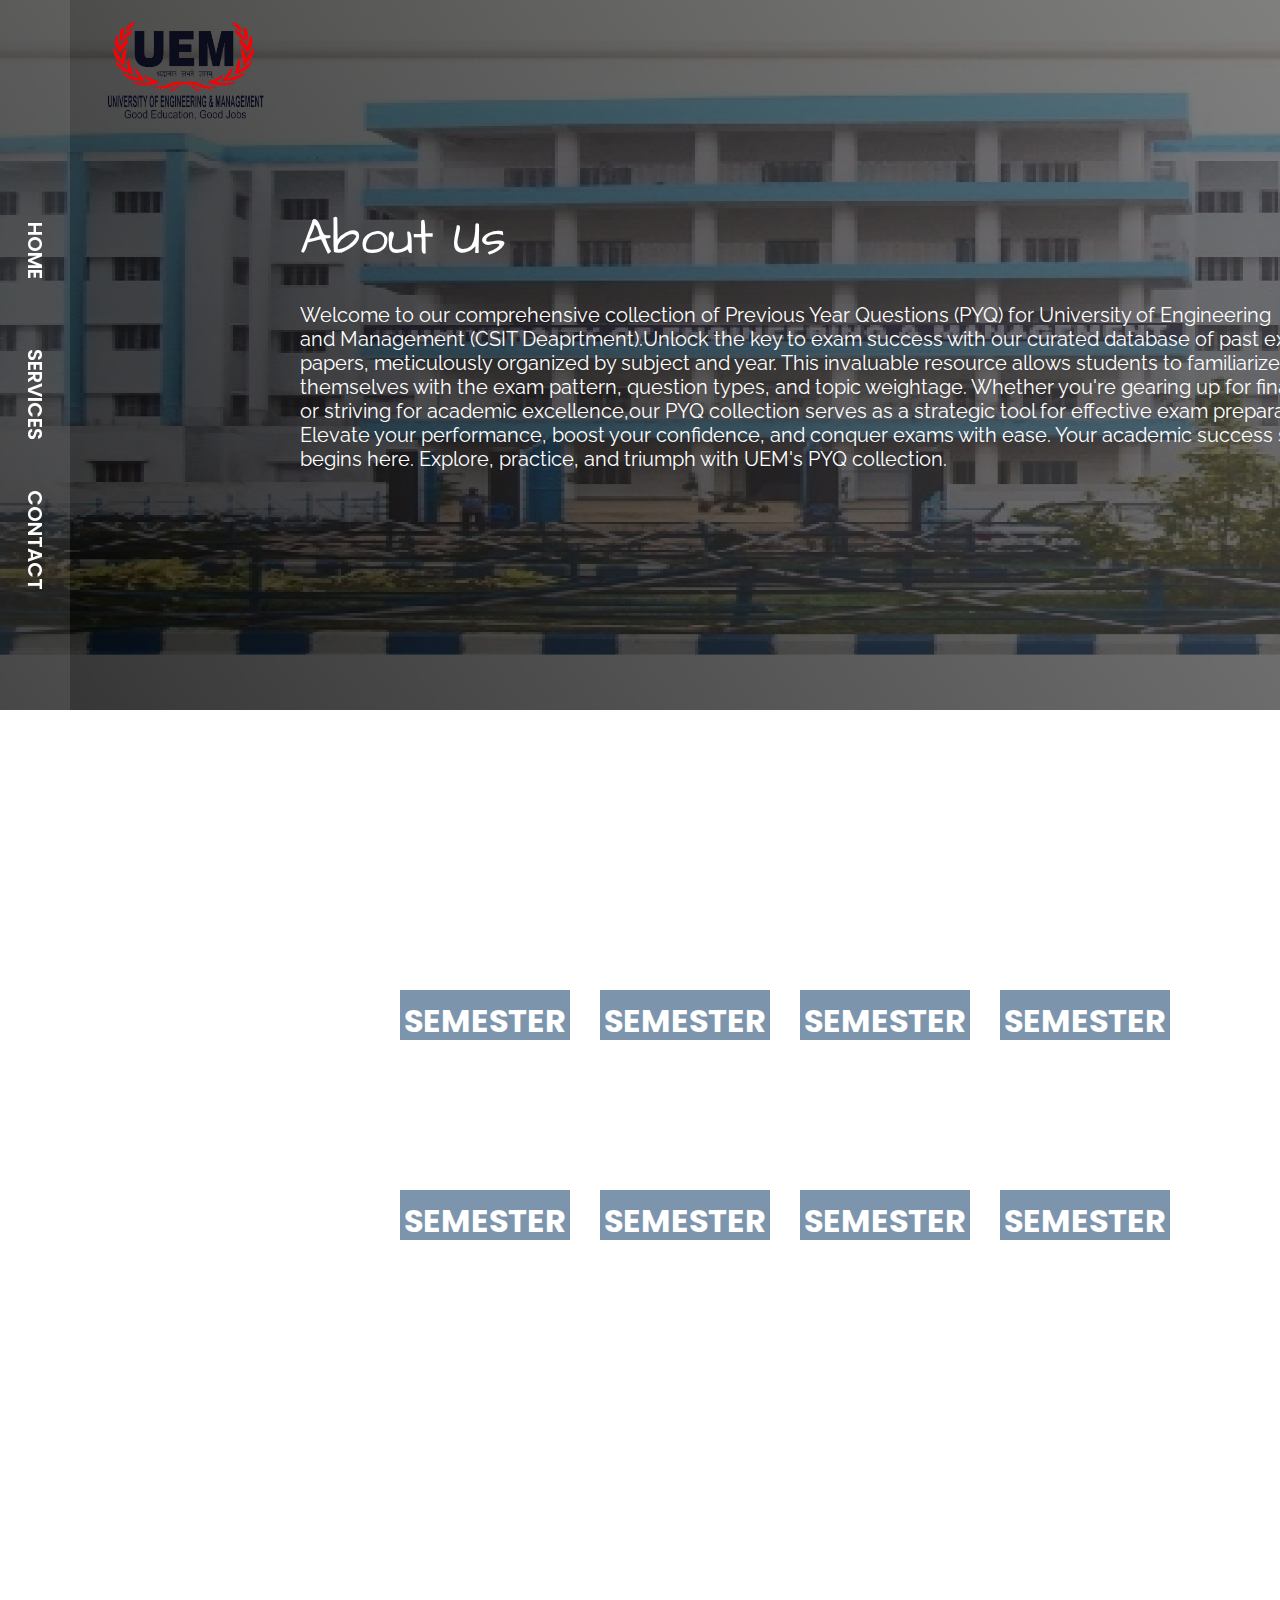
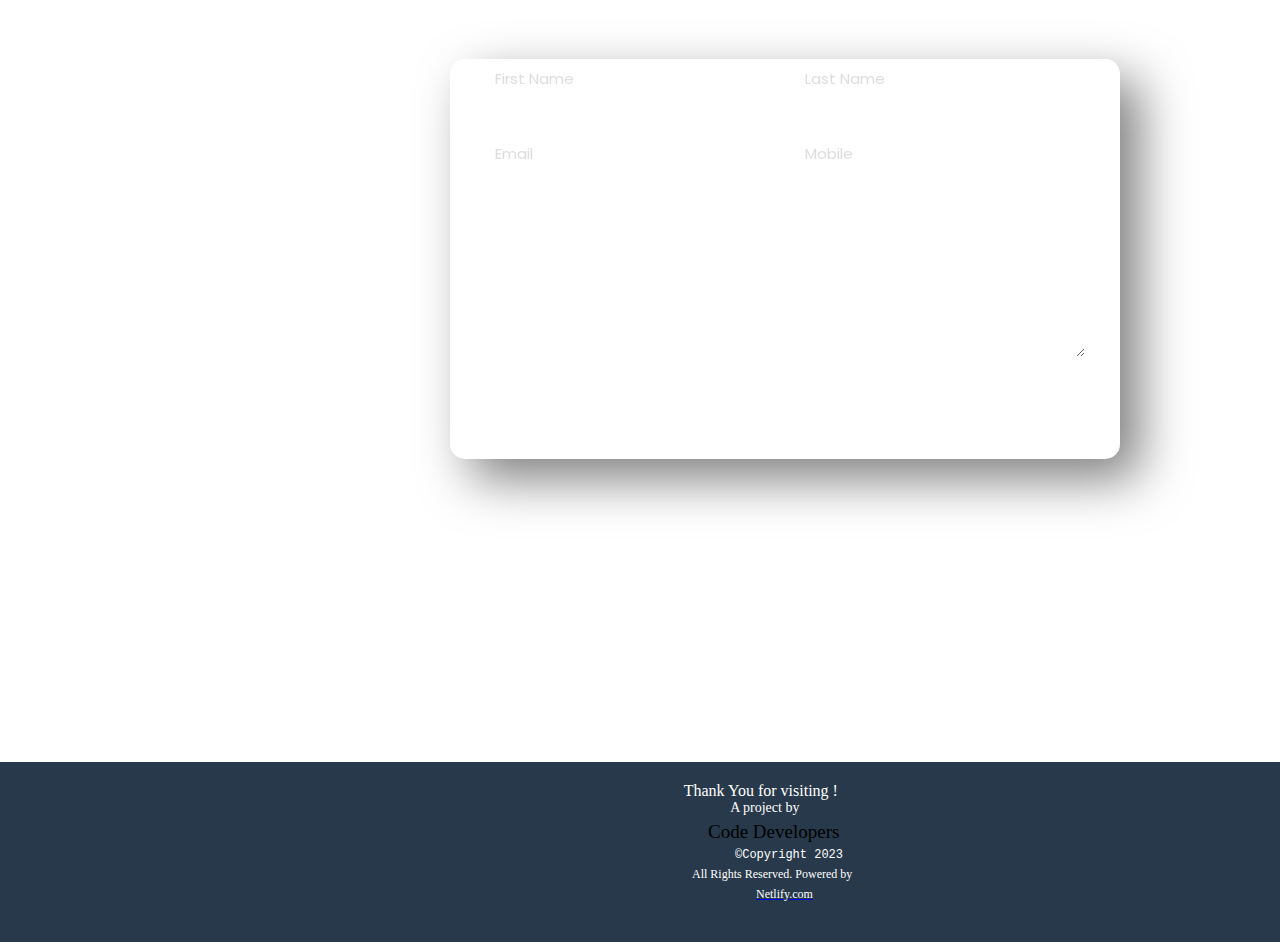
<file: index.html>
<!DOCTYPE html>
<html lang="en">
<head>
    <meta charset="UTF-8">
    <meta name="viewport" content="width=device-width, initial-scale=1.0">
    <link rel="stylesheet" href="style.css">
    <link rel="shortcut icon" href="image.png"  type="image/x-icon">
    <title>Online-PYQ's</title>
</head>
<body>
    <nav>
        <div class="navbar">
            <a href="#logo" style="text-decoration: none;"><li id="home" >HOME</li></a>
            <a href="#contact2" style="text-decoration: none;"><li id="services" >SERVICES</li></a>
            <a href="#contact1"style="text-decoration: none;"><li id="contact" >CONTACT</li></a>
        </div>
    </nav>
    <img id="logo" src="logo-removebg-preview.png" alt="uemlogo">
    <p id="about">About Us</p>
    <pre id="para">Welcome to our comprehensive collection of Previous Year Questions (PYQ) for University of Engineering
and Management (CSIT Deaprtment).Unlock the key to exam success with our curated database of past exam
papers, meticulously organized by subject and year. This invaluable resource allows students to familiarize
themselves with the exam pattern, question types, and topic weightage. Whether you're gearing up for finals
or striving for academic excellence,our PYQ collection serves as a strategic tool for effective exam preparation.
Elevate your performance, boost your confidence, and conquer exams with ease. Your academic success story 
begins here. Explore, practice, and triumph with UEM's PYQ collection.</pre>

 <section class="semesters">
<p id="contact2">Choose Your Semester</p>
<div class="first-row">
<a href="sem1.html" style="text-decoration: none;"><h1 id="s1">SEMESTER I</h1></a>
<a href="sem2.html" style="text-decoration: none;"><h1 id="s2">SEMESTER II</h1></a>
<a href="sem3.html" style="text-decoration: none;"><h1 id="s3">SEMESTER III</h1></a>
<a href="sem4.html" style="text-decoration: none;"><h1 id="s4">SEMESTER IV</h1></a>
</div>
<div class="second-row">
<h1 id="s5">SEMESTER V</h1>
<h1 id="s6">SEMESTER VI</h1>
<h1 id="s7"> SEMESTER VII</h1>
<h1 id="s8">SEMESTER VIII</h1>
</div>

 </section>

 <p id="contact1">Get in touch</p>
      <div id="container1">
        <form method="post" action="" name="contact-form">
          <input type="text" id="fname" name="fname" placeholder="First Name" >
          <input type="text" id="lname" name="lname" placeholder="Last Name" >
          <input type="email" id="email" name="email" placeholder="Email" >
          <input type="number" id="mobile" name="mobile" placeholder="Mobile" >
          <h4>Type Your Message Here...</h4>
          <textarea name="msg"></textarea>
          <input type="submit" value="Submit" id="submit" name="submit">
        </form>
      </div>

      <footer>
        <div class="footer">
            <pre id="text0">
                Thank You for visiting !</pre>
                 <pre id="text11">
                A project by</pre>
                <pre id="text12">Code Developers</pre>
                <pre id="text13">&#169;Copyright 2023</pre>
               <pre id="text14">All Rights Reserved. Powered by</pre>
               <a href="https://www.netlify.com/">
                <pre id="text15">Netlify.com</pre></a>
    
            
        </div>
    </footer> 
<script>
    const scriptURL = 'https://script.google.com/macros/s/AKfycbwMzJX_-4k5Rycw7cijXUTggKNftX_S0EkSBoSK_xgvPekZCKc8CT-G0xF0JooIsKZg/exec'

    const form = document.forms['contact-form']
    
    form.addEventListener('submit', e => {
      e.preventDefault()
      fetch(scriptURL, { method: 'POST', body: new FormData(form)})
      .then(response => alert("Thank you! your form is submitted successfully." ))
      .then(() => { window.location.reload(); })
      .catch(error => console.error('Error!', error.message))
    })
</script>
</body>
</html>
</file>
<file: style.css>
@import url('https://fonts.googleapis.com/css2?family=Dancing+Script&family=Playpen+Sans:wght@300&family=Poppins:wght@100;300&display=swap');
@import url('https://fonts.googleapis.com/css2?family=Architects+Daughter&family=Dancing+Script&family=Playpen+Sans:wght@300&family=Poppins:wght@100;300&display=swap');
@import url('https://fonts.googleapis.com/css2?family=Architects+Daughter&family=Dancing+Script&family=Playpen+Sans:wght@300&family=Poppins:wght@100;300&family=Raleway:wght@300&display=swap');

*{
    margin: 0;
    padding: 0;
    box-sizing: border-box;
}
body {
    background-image: url(Desktop\ -\ 17.png);
    background-attachment: fixed;
    background-repeat: no-repeat;
    background-size:  1550px 710px
    }
    nav {
      display: inline;
      position: fixed;   
      background: rgba(255, 255, 255, 0.1);
      height: 100%;
      width: 70px;
   }
  #home{
   display: inline;
   position: relative;
   writing-mode: vertical-rl;
    display: flex;
    margin-top: 222px;
    margin-bottom: 70px;
    margin-left: 20px;
    font-size:20px;
    font-weight: 600;
    font-family: 'Poppins', sans-serif;
    color: rgb(255, 255, 255);
 }
 #home:after {
    content: '';
    margin-left:-35px;
    margin-bottom: 25px;
    position: absolute;
    width: 60px;
    transform: scaleX(0);
    height: 4px;
    bottom: 0;
    left: 0;
    background-color:rgb(255, 255, 255);
    rotate: 90deg;
    transition: transform 0.25s ease-out;
 }
 #home:hover:after {
    transform: scaleX(1);
    rotate: 90deg;
 }
 #services{
   display: inline;
   position: relative;
   writing-mode: vertical-rl;
    display: flex;
    margin-left: 20px;
    font-size:20px ;
    font-weight: 600;
    font-family: 'Poppins', sans-serif;
    color: rgb(255, 255, 255);
 }
 #services:after {
    content: '';
    margin-left:-50px;
    margin-bottom: 40px;
    position: absolute;
    width: 90px;
    transform: scaleX(0);
    height: 4px;
    bottom: 0;
    left: 0;
    background-color: rgb(255, 255, 255);
    rotate: 90deg;
    transition: transform 0.25s ease-out;
 }
 #services:hover:after {
    transform: scaleX(1);
    rotate: 90deg;
 }
 #contact{
   display: inline;
   position: relative;
   writing-mode: vertical-rl;
    display: flex;
    margin-top: 50px;
    margin-left: 20px;
    font-size:20px ;
    font-weight: 600;
    font-family: 'Poppins', sans-serif;
    color: rgb(255, 255, 255);
 } 
 #contact:after {
    content: '';
    margin-left:-50px;
    margin-bottom: 45px;
    position: absolute;
    width: 90px;
    transform: scaleX(0);
    height: 4px;
    bottom: 0;
    left: 0;
    background-color: rgb(255, 255, 255);
    rotate: 90deg;
    transition: transform 0.25s ease-out;
 }
 #contact:hover:after {
    transform: scaleX(1);
    rotate: 90deg;
 }
  #logo{
    height: 100px;
    width: 170px;
    margin-top: 20px;
    margin-left: 100px;
 }
 #about{
    font-family: 'Architects Daughter', cursive;
    color: white;
    font-size: 50px;
    margin-left: 300px;
    margin-top: 80px;
 }
 #para{
    font-family: 'Raleway', sans-serif;
    color: white;
    font-size: 20px;
    margin-left: 300px;
    margin-top: 30px;
 }
 .first-row{
   margin-left: 400px;
   margin-top: 150px;
   display: flex;
 }
 #s1{
   width: 170px;
   height: 50px;
   justify-content: center;
   text-align: center;
  background-color: #567694c6;
   color: white;
   font-family: 'Poppins', sans-serif;
   padding-top: 7px;
   cursor: pointer;
 }
 #s2{
   width: 170px;
   height: 50px;
   justify-content: center;
   text-align: center;
  background-color: #567694c6;
   color: white;
   font-family: 'Poppins', sans-serif;
   padding-top: 7px;
   margin-left: 30px;
   cursor: pointer;
 }

 #s3{
   width: 170px;
   height: 50px;
   justify-content: center;
   text-align: center;
  background-color: #567694c6;
   color: white;
   font-family: 'Poppins', sans-serif;
   padding-top: 7px;
   margin-left: 30px;
   cursor: pointer;
 }

 #s4{
   width: 170px;
   height: 50px;
   justify-content: center;
   text-align: center;
  background-color: #567694c6;
   color: white;
   font-family: 'Poppins', sans-serif;
   padding-top: 7px;
   margin-left: 30px;
   cursor: pointer;

 }

 .second-row{
   margin-left: 400px;
   margin-top: 150px;
   display: flex;
 }
 #s5{
   width: 170px;
   height: 50px;
   justify-content: center;
   text-align: center;
  background-color: #567694c6;
   color: white;
   font-family: 'Poppins', sans-serif;
   padding-top: 7px;
   cursor: pointer;
   
 }
 #s6{
   width: 170px;
   height: 50px;
   justify-content: center;
   text-align: center;
  background-color: #567694c6;
   color: white;
   font-family: 'Poppins', sans-serif;
   padding-top: 7px;
   margin-left: 30px;
   cursor: pointer;

 }

 #s7{
   width: 170px;
   height: 50px;
   justify-content: center;
   text-align: center;
  background-color: #567694c6;
   color: white;
   font-family: 'Poppins', sans-serif;
   padding-top: 7px;
   margin-left: 30px;
   cursor: pointer;
 }

 #s8{
   width: 170px;
   height: 50px;
   justify-content: center;
   text-align: center;
  background-color: #567694c6;
   color: white;
   font-family: 'Poppins', sans-serif;
   padding-top: 7px;
   margin-left: 30px;
   cursor: pointer;
 }
 #container1 {
   min-height: 67vh;
   background: #08071d;
   justify-content: center;
   align-items: center;
   background:no-repeat center center/cover;
}

#container1 form {
   width: 670px;
   height: 400px;
   display: flex;
   margin-left: 450px;
   margin-top: 50px;
   justify-content: center;
   box-shadow: 20px 20px 50px rgba(0, 0, 0, 0.5);
   border-radius: 15px;
   background: rgba(255, 255, 255, 0.1);
   backdrop-filter: blur(10px);
   flex-wrap: wrap;
}

#container1 form h1 {
   color: #fff;
   font-family: 'Poppins', sans-serif;
   font-weight: 500;
   margin-top: 20px;
   width: 500px;
   text-align: center;
}

#container1 form input {
   width: 290px;
   height: 40px;
   padding-left: 10px;
   outline: none;
   border: none;
   font-family: 'Poppins', sans-serif;
   font-size: 15px;
   margin-bottom: 10px;
   background: none;
   border-bottom: 2px solid #fff;
   color: white;
}

#container1 form input::placeholder {
   color: #ddd;
}

#container1 form #lname,
#container1 form #mobile {
   margin-left: 20px;
}

#container1 form h4 {
   color: #fff;
   font-family: 'Poppins', sans-serif;
   font-weight: 300;
   width: 600px;
   margin-top: 20px;
}

#container1 form textarea {
   background: none;
   border: none;
   border-bottom: 2px solid #fff;
   color: #fff;
   font-family: 'Poppins', sans-serif;
   font-weight: 200;
   font-size: 15px;
   padding: 10px;
   outline: none;
   min-width: 600px;
   max-width: 600px;
   min-height: 80px;
   max-height: 80px;
}

textarea::-webkit-scrollbar {
   width: 1em;
}

textarea::-webkit-scrollbar-thumb {
   background-color: rgba(194, 194, 194, 0.713);
}

#container1 form #button {
   border: none;
   background: #fff;
   border-radius: 5px;
   margin-top: 20px;
   font-family: 'Poppins', sans-serif;
   font-weight: 600;
   font-size: 20px;
   color: #ffffff;
   width: 100px;
   padding: 0;
   margin-right: 500px;
   margin-bottom: 30px;
   transition: 0.3s;
}

#container1 form #button:hover {
   opacity: 0.7;
}
#contact1{
   font-family: 'Architects Daughter', cursive;
   color: white;
   font-size: 50px;
   margin-left: 300px;
   margin-top: 300px;
}
#contact2{
   font-family: 'Architects Daughter', cursive;
   color: white;
   font-size: 50px;
   margin-left: 300px;
   margin-top: 300px;
}
 footer{
   margin-top: 100px;
   background-color: #27394a;
   width: 100%;
   height: 180px;
} 
#text0{
   padding-top: 20px;
   margin-left: 620px;
   font-family: 'Audiowide', cursive;
   color: white;
}
#text11{
   font-size: 14px;
   margin-left: 675px;
   font-family: 'Audiowide', cursive;
   color: white;
}
#text12{
   font-size: 19px;
   margin-top: 5px;
   margin-left: 708px;
   color: #000000;
   font-family: 'Audiowide', cursive;
   
}
#text13{
   font-size: 12px;
   margin-top: 5px;
   margin-left: 735px; 
   color: white;
}
#text14{
   font-size: 12px;
   margin-top: 5px;
   margin-left: 692px; 
   font-family: 'Audiowide', cursive;
   color: white;
}
#text15{
   font-size: 12px;
   margin-top: 5px;
   margin-left: 756px; 
   font-family: 'Audiowide', cursive;
   color: white;
}
</file>
